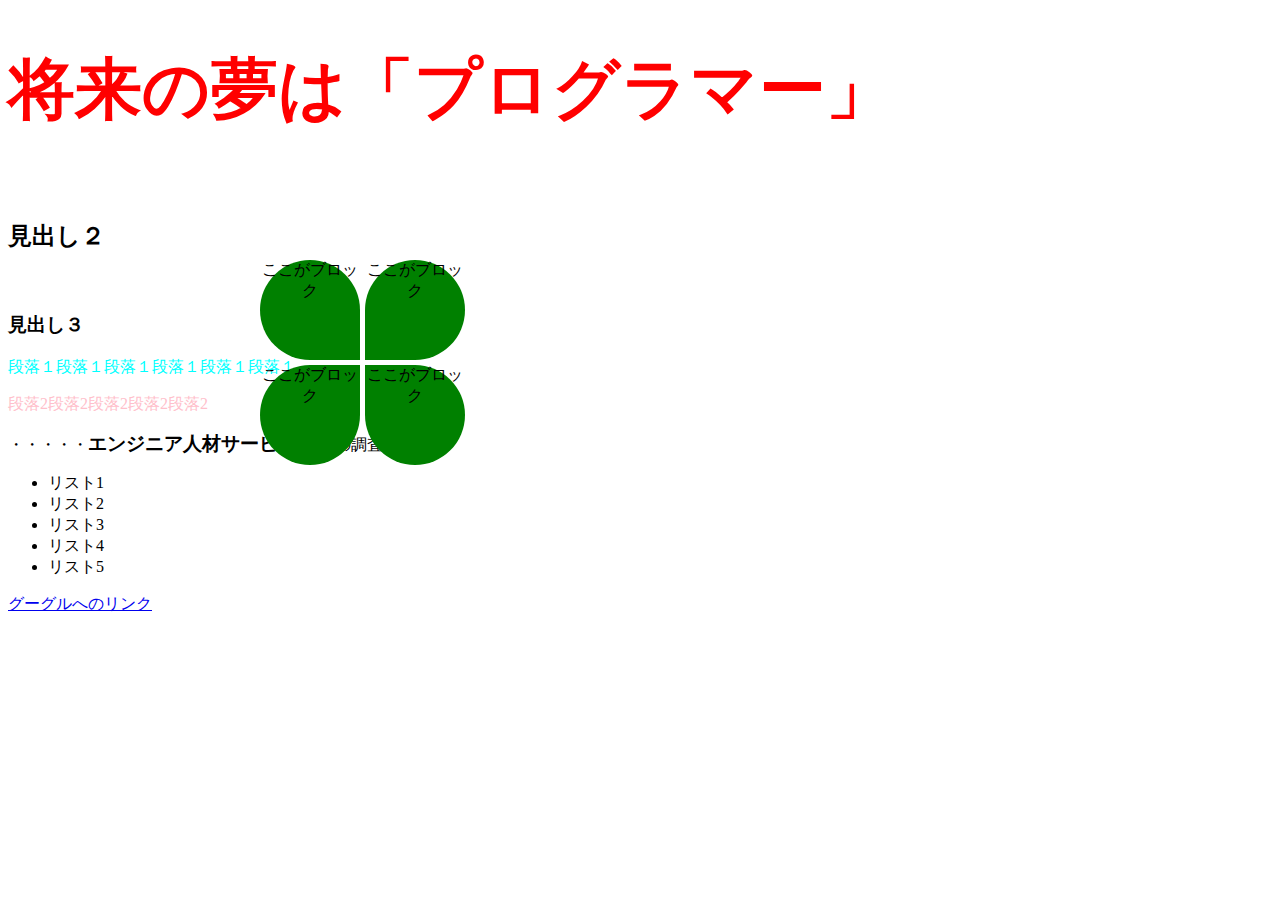
<file: index.html>
<!DOCTYPE html>
<html lang="ja">
<head>
 <meta charset="utf-8">
 <meta name="viewport" content="width=device-width,initial-scale=1.0">
 <meta http-equiv="X-UA-Compatible" content="ie=edge">
 <title>HTMLの練習</title>
 <link rel="stylesheet" type="text/css" href="css/index.css">
 <style type="text/css">
   /* ここにスタイル記述 */
</style>
</head>
<body>
 <h1>
    将来の夢は「プログラマー」
 </h1>
　<h2>見出し２</h2>
　<h3>見出し３</h3>
  <p class="sub-title1">段落１段落１段落１段落１段落１段落１</p>
  <p id="sub-title2">段落2段落2段落2段落2段落2</p>
  ・・・・・<span class="company">エンジニア人材サービス会社</span>の調査で。
  <ul>
      <li>リスト1</li>
      <li>リスト2</li>
      <li>リスト3</li>
      <li>リスト4</li>
      <li>リスト5</li>
  </ul>
  <a href="https://www.google.co.jp">グーグルへのリンク</a>
  <div class="block1">ここがブロック</div>
  <div class="block2">ここがブロック</div>
  <div class="block3">ここがブロック</div>
  <div class="block4">ここがブロック</div>
</body>
</html>
</file>
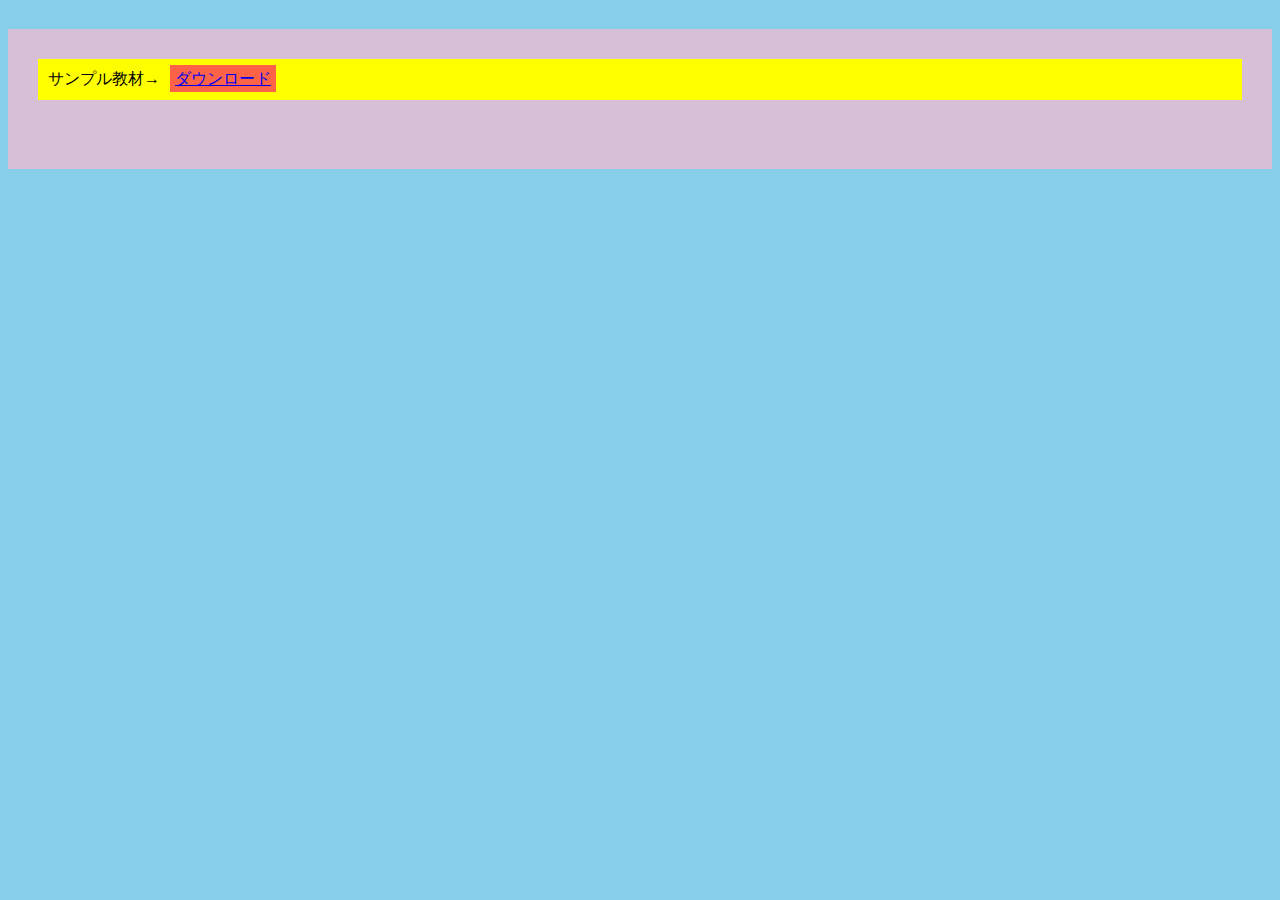
<file: boxmodel.html>
<!DOCTYPE html>
<html lang="ja">
<head>
　 <meta charset="utf-8">
 　<meta name="viewport" content="width=device-width,initial-scale=1.0">
 　<meta http-equiv="X-UA-Compatible" content="ie=edge">
 　<title>ボックスモデル練習</title>
 <style type="text/css">
body{
    background-color: skyblue;
}

div{
    background-color:  thistle;
    height: 100px;
    width: auto;
    padding: 20px;
}
p{
    background-color: yellow;
    padding: 10px;
    margin: 10px;
    border: none;
}

a{
    background-color: tomato;
    padding: 5px;
    margin: 10px;
 }

 </style>
 </head>
 <body>
     <div>
         <p>サンプル教材→<a href="#">ダウンロード</a></p>
     </div>
 </body>


</html>
</file>
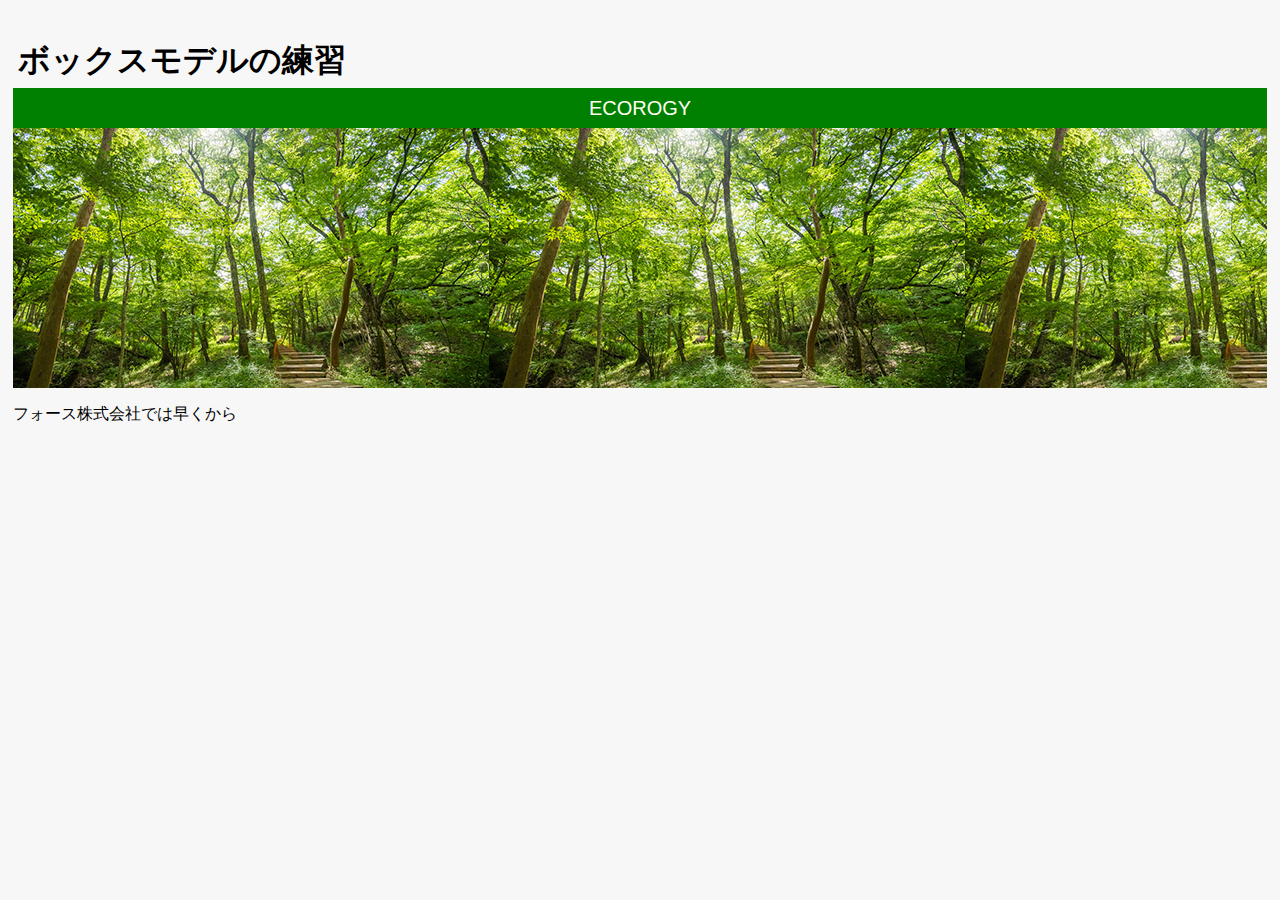
<file: boxmodel2.html>
<!DOCTYPE html>
<html lang="ja">
<head>
　 <meta charset="utf-8">
 　<meta name="viewport" content="width=device-width,initial-scale=1.0">
 　<meta http-equiv="X-UA-Compatible" content="ie=edge">
 　<title>Document</title>
 <style type="text/css">
     body{
         padding: 5px;
         font-family: Verdana, Geneva, Tahoma, sans-serif;
         background-color: #f7f7f7;
     }
     h1{
         margin: 5px;
     }
     div.header{
        background-image: url("img/img_tree.jpg");
         height: 300px;
         width: auto;
     }
     div.title{
         background-color: green;
         height: 40px;
         width: auto;
         line-height: 40px;
         font-size: 20px;
         color: ivory;
         display: flex;
         justify-content: center;
     }
 </style>
</head>
<body>
    <h1>ボックスモデルの練習</h1>
    <div class="header">
        <div class="title">ECOROGY</div>
    </div>
    <p class="container">
        フォース株式会社では早くから
    </p>
</body>


</html>
</file>
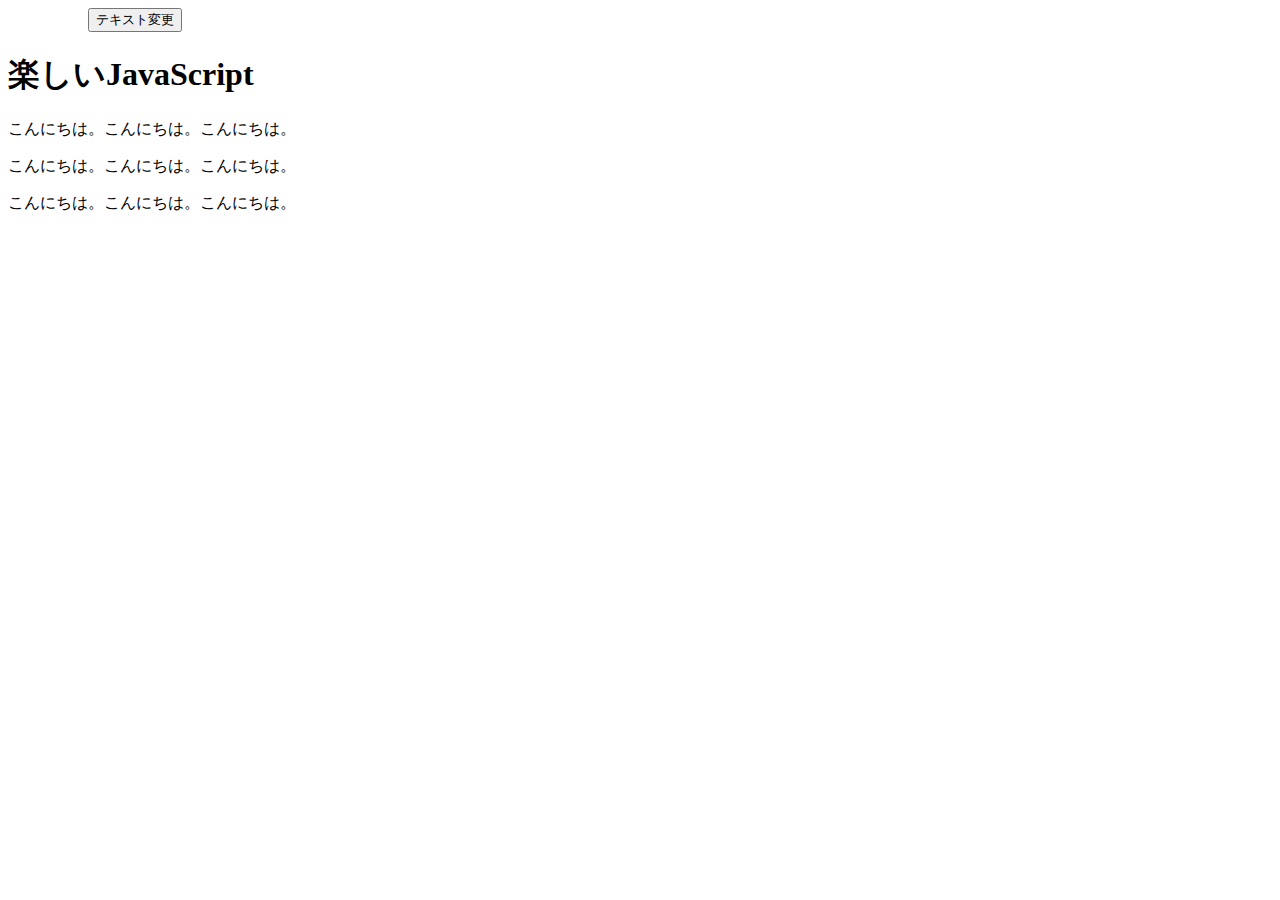
<file: js/dom.html>
<!DOCTYPE html>
<html lang="ja">
<head>
　 <meta charset="utf-8">
 　<meta name="viewport" content="width=device-width,initial-scale=1.0">
 　<meta http-equiv="X-UA-Compatible" content="ie=edge">
 　<title>DOM操作の基本</title>
</head>
<body>
    <button id="textChange">テキスト変更</button>
    <h1>楽しいJavaScript</h1>
    <p id="target">こんにちは。こんにちは。こんにちは。</p>
    <p>こんにちは。こんにちは。こんにちは。</p>
    <p>こんにちは。こんにちは。こんにちは。</p>
   <script>
       'use strict';
        // const textChange = () => {
        //     document.querySelector('h1').textContent = "Changed!!";
        //     // document.querySelector('#target').textContent = "Hello!!";
        //     // document.getElementById('target').textContent = "Hello!!";
        // }
        // // setTimeout(textChange,1000);

        document.getElementById('textChange').addEventListener('click',() => {
            document.getElementById('target').textContent = "Changed!!";
        });
   </script>
</body>
</html>
</file>
<file: css/index.css>
p.sub-title1 {
    color: aqua;
}
p#sub-title2 {
    color: pink;
}
.company{
    font-weight: bold;
    font-size: larger;
}

div.block1{
    background-color: green;
    width: 100px;
    height: 100px;
    text-align: center;
    border-radius: 50% 50% 0% 50%;
    position: absolute;
    left: 250px;
    top: 250px;
    margin: 10px;
}
div.block2{
    background-color: green;
    width: 100px;
    height: 100px;
    text-align: center;
    border-radius: 50% 0% 50% 50%;
    position: absolute;
    left: 250px;
    top: 355px;
    margin: 10px;
}
div.block3{
    background-color: green;
    width: 100px;
    height: 100px;
    text-align: center;
    border-radius: 50% 50% 50% 0%;
    position: absolute;
    left: 355px;
    top: 250px;
    margin: 10px;
}
div.block4{
    background-color: green;
    width: 100px;
    height: 100px;
    text-align: center;
    border-radius: 0% 50% 50% 50%;
    position: absolute;
    left: 355px;
    top: 355px;
    margin: 10px;
}
h1 {
    color: red;
    font-size: 50pt;
    font-weight: bold;
}
</file>
